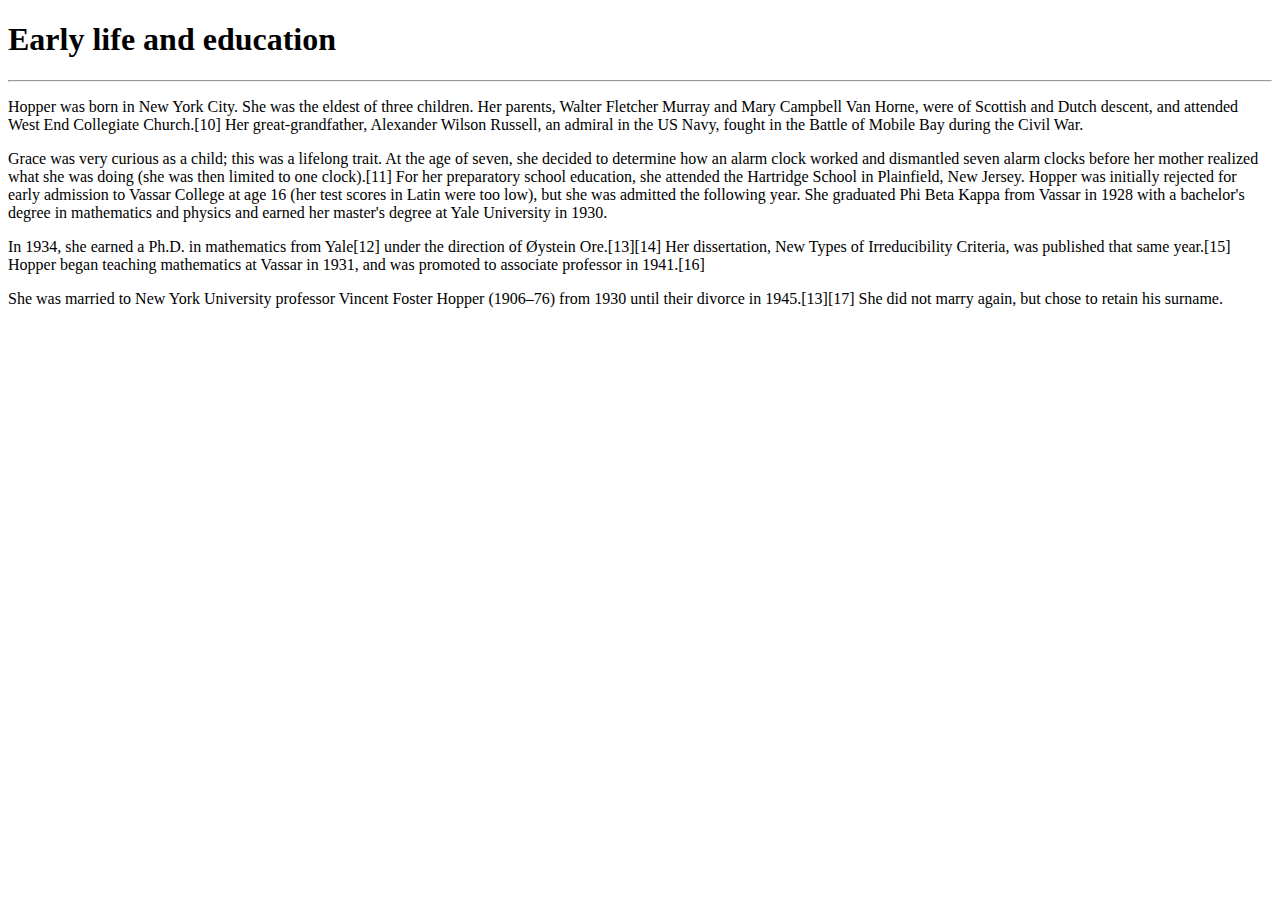
<file: informacion.html>
<!DOCTYPE html>
<html lang="en">
<head>
    <meta charset="UTF-8">
    <meta name="viewport" content="width=device-width, initial-scale=1.0">
    <meta http-equiv="X-UA-Compatible" content="ie=edge">
    <title>Document</title>
</head>
<body>
    <!-- titulo principal-->
    <h1>Early life and education</h1>
    <!-- linea horizontal-->
    <hr>
    <!-- informacion-->
    <p>Hopper was born in New York City. She was the eldest of three children. Her parents, Walter Fletcher Murray and Mary Campbell Van Horne, were of Scottish and Dutch descent, and attended West End Collegiate Church.[10] Her great-grandfather, Alexander Wilson Russell, an admiral in the US Navy, fought in the Battle of Mobile Bay during the Civil War.</p>
    <p>Grace was very curious as a child; this was a lifelong trait. At the age of seven, she decided to determine how an alarm clock worked and dismantled seven alarm clocks before her mother realized what she was doing (she was then limited to one clock).[11] For her preparatory school education, she attended the Hartridge School in Plainfield, New Jersey. Hopper was initially rejected for early admission to Vassar College at age 16 (her test scores in Latin were too low), but she was admitted the following year. She graduated Phi Beta Kappa from Vassar in 1928 with a bachelor's degree in mathematics and physics and earned her master's degree at Yale University in 1930.</p>
    <p>In 1934, she earned a Ph.D. in mathematics from Yale[12] under the direction of Øystein Ore.[13][14] Her dissertation, New Types of Irreducibility Criteria, was published that same year.[15] Hopper began teaching mathematics at Vassar in 1931, and was promoted to associate professor in 1941.[16]</p>
    <p>She was married to New York University professor Vincent Foster Hopper (1906–76) from 1930 until their divorce in 1945.[13][17] She did not marry again, but chose to retain his surname.</p>

</body>
</html>
</file>
